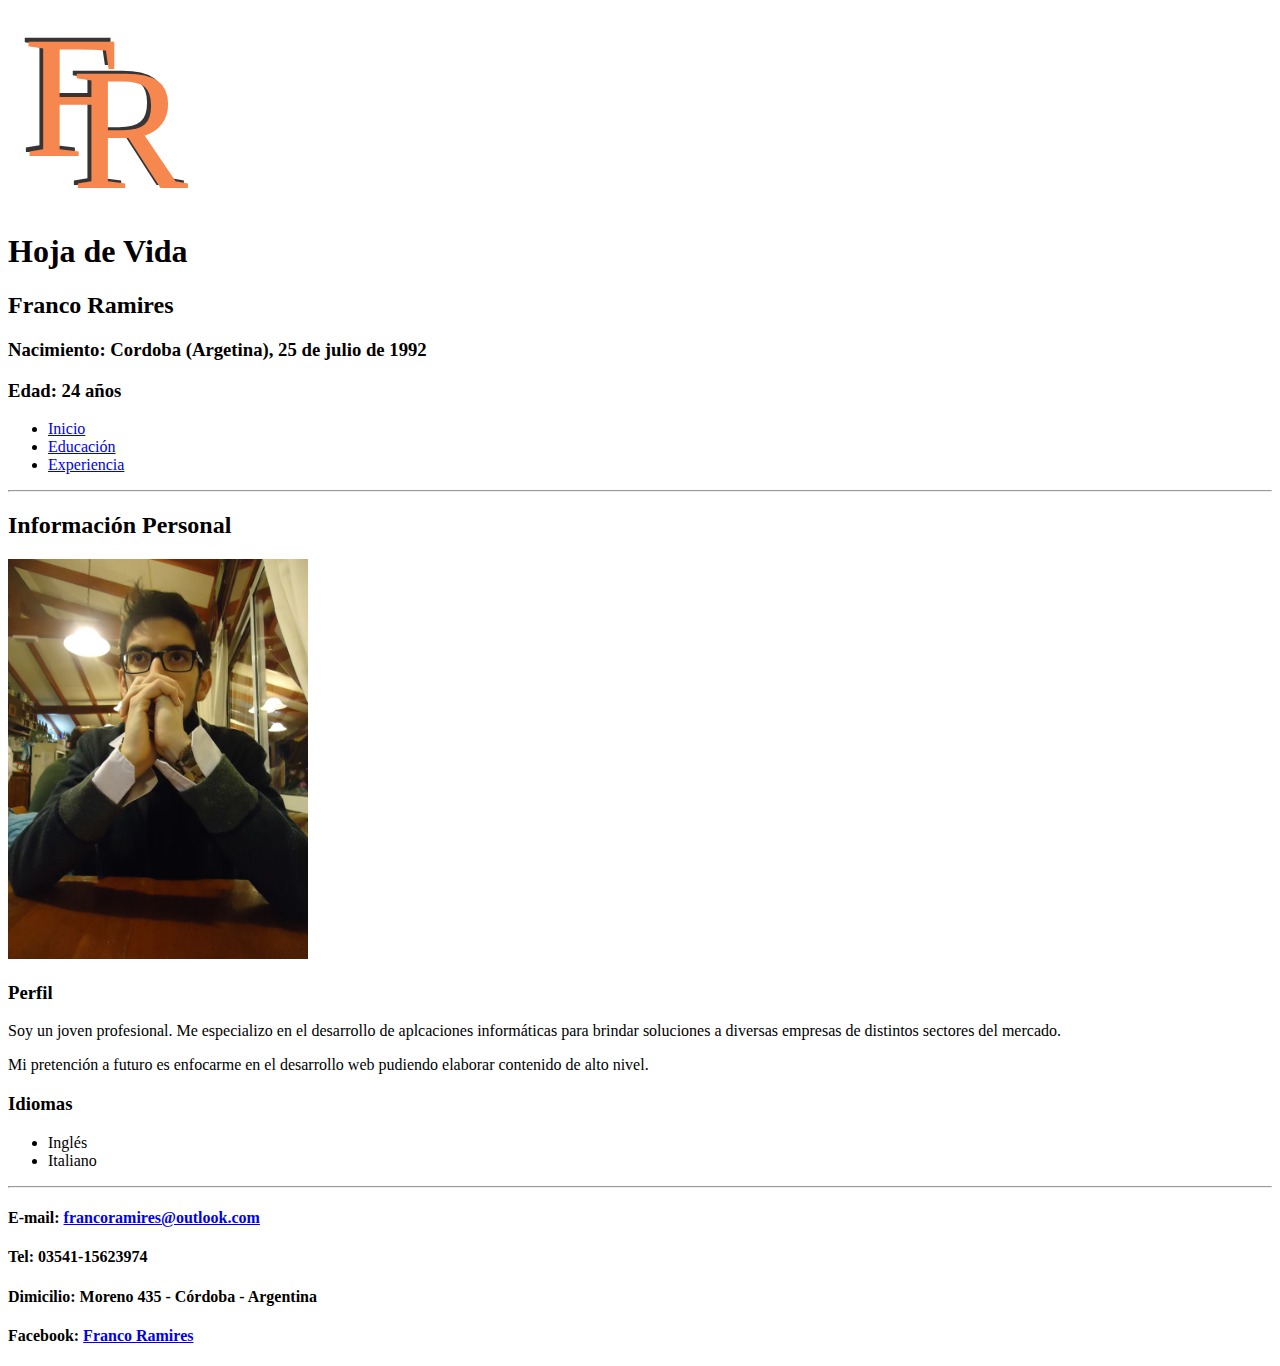
<file: Trabajo final 1/index.html>
<!doctype html>
<html>
<head>
    <meta charset="utf-8">
    <title>Inicio</title>
</head>

<body>
    <header>
    	<img src="images/logo.svg" alt="" width="200" name="logo" title="logo">
    	<h1>Hoja de Vida</h1>
     	<h2>Franco Ramires</h2>
        <h3>Nacimiento: Cordoba (Argetina), 25 de julio de 1992</h3>
        <h3>Edad: 24 años</h3>
    </header>
    <nav>
        <ul>
            <li><a href="index.html">Inicio</a></li>
            <li><a href="educacion.html">Educación</a></li>
            <li><a href="experiencia.html">Experiencia</a></li>
        </ul>
    </nav>
    <hr/>
    <section>
    	<h2>Información Personal</h2>
        <img src="images/foto.jpg" alt="" width="300" name="foto" title="foto">
        <h3>Perfil</h3>
        <p>Soy un joven profesional. Me especializo en el desarrollo de aplcaciones informáticas para brindar soluciones a diversas empresas de distintos sectores del mercado.</p>
        <p>Mi pretención a futuro es enfocarme en el desarrollo web pudiendo elaborar contenido de alto nivel.</p>
        <h3>Idiomas</h3>
        <ul>
            <li>Inglés</li>
            <li>Italiano</li>
        </ul>
   	</section>
    <hr/>
    <footer>
        <h4>E-mail: <a href="mailto:francoramires@outlook.com">francoramires@outlook.com</a></h4>
        <h4>Tel: 03541-15623974</h4>
        <h4>Dimicilio: Moreno 435 - Córdoba - Argentina</h4>
        <h4>Facebook: <a href="https://www.facebook.com/Francoramires">Franco Ramires</a></h4>
   	</footer>
</body>
</html>
</file>
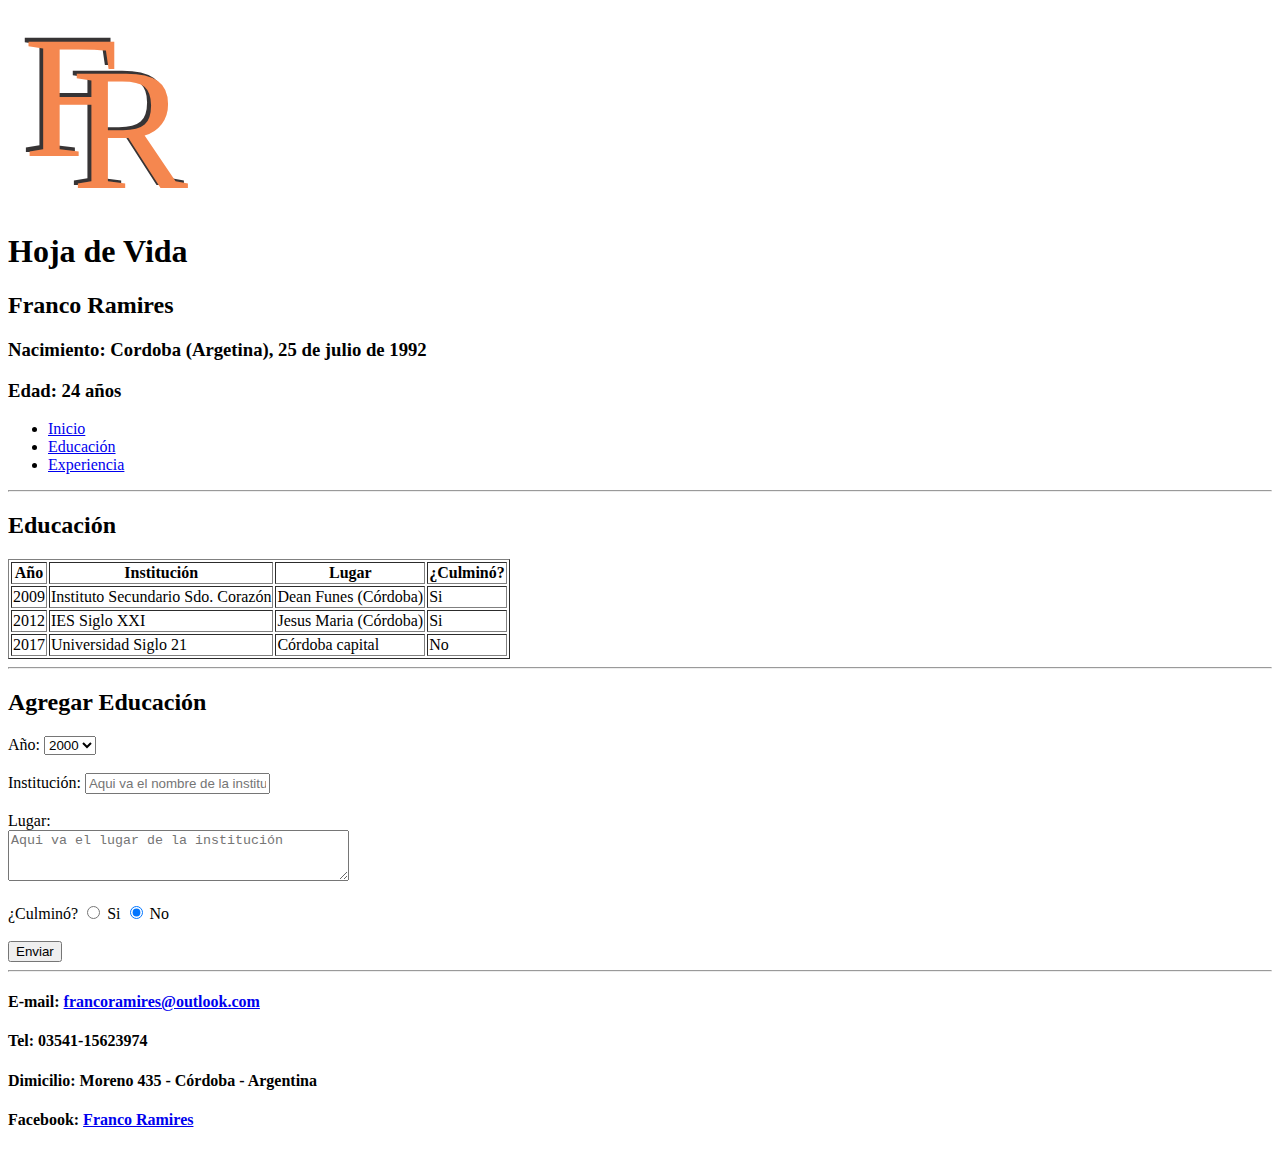
<file: Trabajo final 1/educacion.html>
<!doctype html>
<html>
<head>
    <meta charset="utf-8">
    <title>Inicio</title>
</head>

<body>
    <header>
    	<img src="images/logo.svg" alt="" width="200" name="logo" title="logo">
    	<h1>Hoja de Vida</h1>
     	<h2>Franco Ramires</h2>
        <h3>Nacimiento: Cordoba (Argetina), 25 de julio de 1992</h3>
        <h3>Edad: 24 años</h3>
    </header>
    <nav>
        <ul>
            <li><a href="index.html">Inicio</a></li>
            <li><a href="educacion.html">Educación</a></li>
            <li><a href="experiencia.html">Experiencia</a></li>
        </ul>
    </nav>
    <hr/>
    <section>
   		<h2>Educación</h2>
    	<table border="1">
          <thead>
              <tr>
                   <th>Año</th>
                   <th>Institución</th>
                   <th>Lugar</th>
                   <th>¿Culminó?</th>
              </tr> 
          </thead>
          <tbody>
              <tr>
                   <td>2009</td>
                   <td>Instituto Secundario Sdo. Corazón</td>
                   <td>Dean Funes (Córdoba)</td>
                   <td>Si</td>
              </tr>
              <tr>
                   <td>2012</td>
                   <td>IES Siglo XXI</td>
                   <td>Jesus Maria (Córdoba)</td>
                   <td>Si</td>
              </tr>
              <tr>
                   <td>2017</td>
                   <td>Universidad Siglo 21</td>
                   <td>Córdoba capital</td>
                   <td>No</td>
              </tr>
          </tbody>
    	</table>
        <hr />
        <h2>Agregar Educación</h2>
        <form>
        	<label for="anio">Año: </label>
        	<select>
                <option>2000</option>
                <option>2001</option>
                <option>2002</option>
                <option>2003</option>
                <option>2004</option>
                <option>2005</option>
                <option>2006</option>
                <option>2007</option>
                <option>2008</option>
                <option>2009</option>
                <option>2010</option>
                <option>2011</option>
                <option>2012</option>
                <option>2013</option>
                <option>2014</option>
                <option>2015</option>
                <option>2016</option>
                <option>2017</option>
            </select>
            <br><br>
            <label for="institucion">Institución: </label><input type="text" id="istitucion" placeholder="Aqui va el nombre de la institución" required><br><br>
            <label for="lugar">Lugar: </label> <br><textarea name="lugar" cols="40" rows="3" placeholder="Aqui va el lugar de la institución" required></textarea><br><br>
            <label for="lugar">¿Culminó? </label>
			<input type="radio" name="group1" value="si" checked> Si
            <input type="radio" name="group1" value="no" checked> No<br><br>
            <input type="submit" value="Enviar">
        </form>
   	</section>
    <hr/>
    <footer>
        <h4>E-mail: <a href="mailto:francoramires@outlook.com">francoramires@outlook.com</a></h4>
        <h4>Tel: 03541-15623974</h4>
        <h4>Dimicilio: Moreno 435 - Córdoba - Argentina</h4>
        <h4>Facebook: <a href="https://www.facebook.com/Francoramires">Franco Ramires</a></h4>
   	</footer>
</body>
</html>
</file>
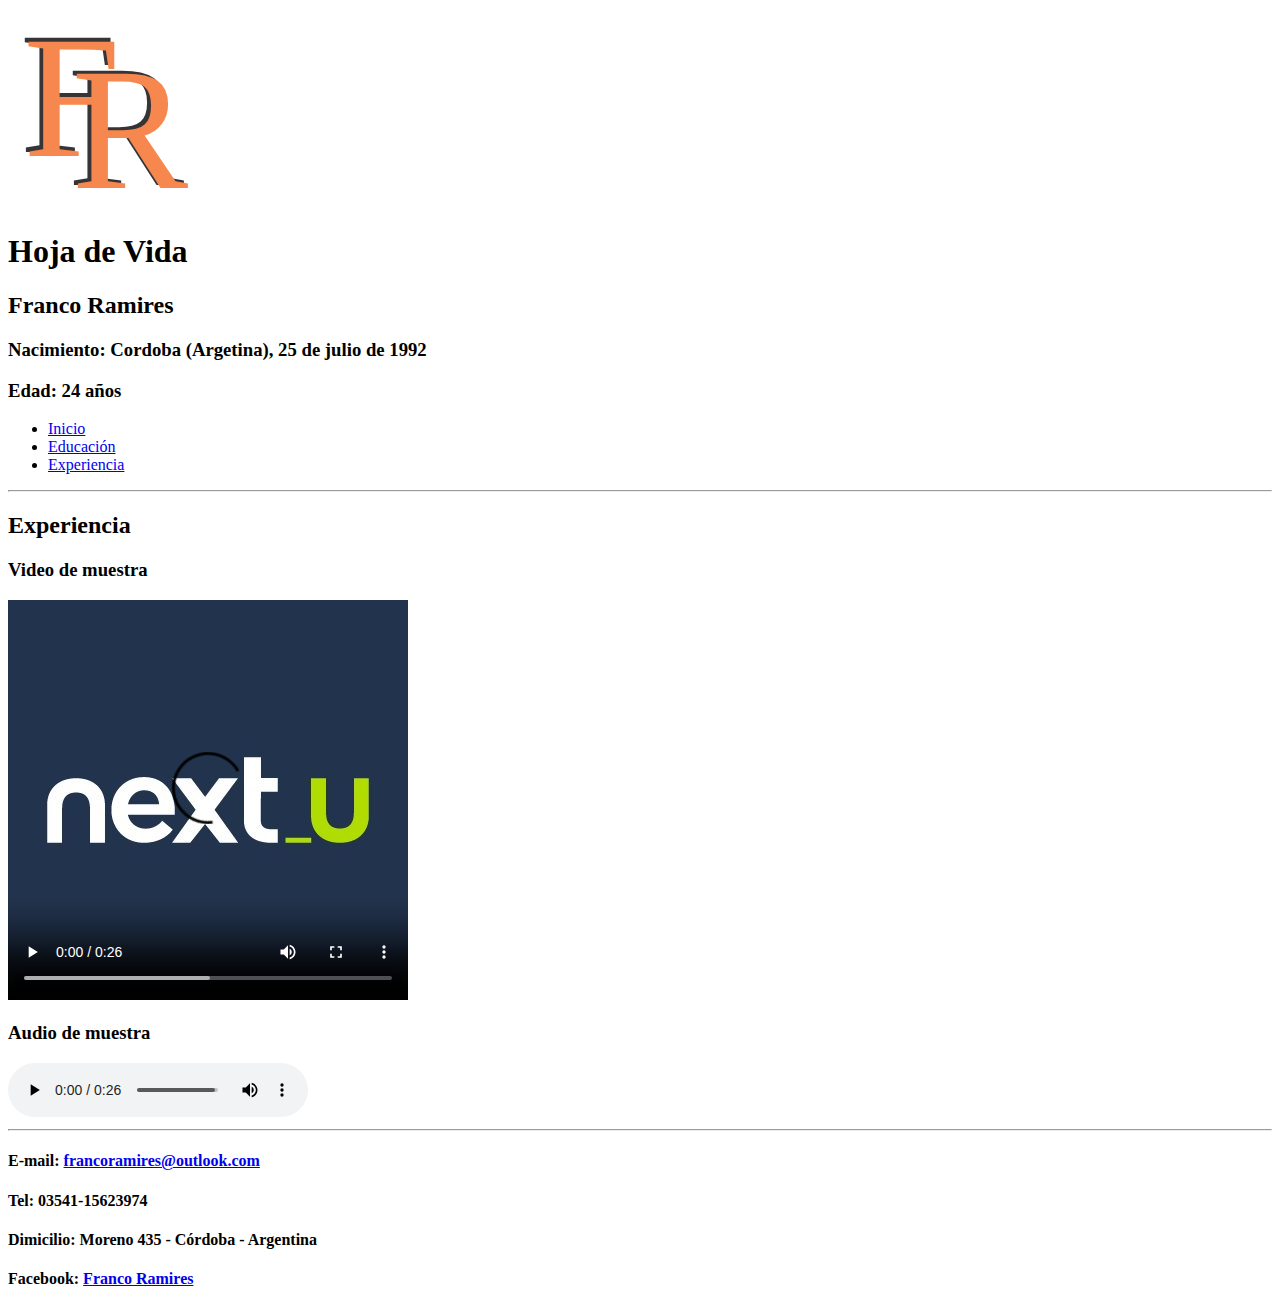
<file: Trabajo final 1/experiencia.html>
<!doctype html>
<html>
<head>
    <meta charset="utf-8">
    <title>Inicio</title>
</head>

<body>
    <header>
    	<img src="images/logo.svg" alt="" width="200" name="logo" title="logo">
    	<h1>Hoja de Vida</h1>
     	<h2>Franco Ramires</h2>
        <h3>Nacimiento: Cordoba (Argetina), 25 de julio de 1992</h3>
        <h3>Edad: 24 años</h3>
    </header>
    <nav>
        <ul>
            <li><a href="index.html">Inicio</a></li>
            <li><a href="educacion.html">Educación</a></li>
            <li><a href="experiencia.html">Experiencia</a></li>
        </ul>
    </nav>
    <hr/>
    <section>
    	<h2>Experiencia</h2>
        <h3>Video de muestra</h3>
        <video src="videos/video.mp4" controls poster="images/logonextu.jpg"></video>
        <h3>Audio de muestra</h3>
        <audio src="audios/audio.mp3" controls></audio>
    </section>
    <hr/>
    <footer>
        <h4>E-mail: <a href="mailto:francoramires@outlook.com">francoramires@outlook.com</a></h4>
        <h4>Tel: 03541-15623974</h4>
        <h4>Dimicilio: Moreno 435 - Córdoba - Argentina</h4>
        <h4>Facebook: <a href="https://www.facebook.com/Francoramires">Franco Ramires</a></h4>
   	</footer>
</body>
</html>
</file>
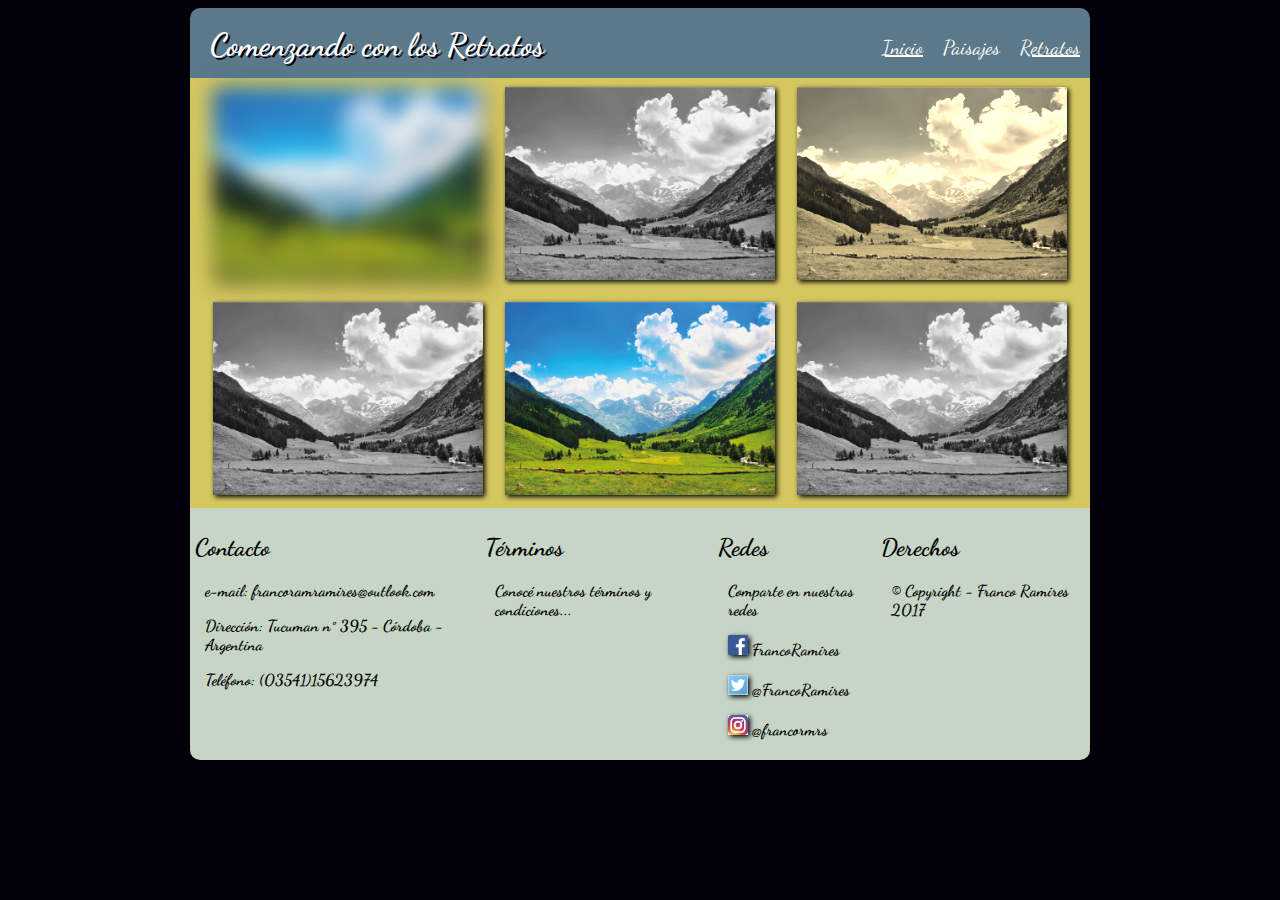
<file: Web de fotografia (Trabajo final)/paisajes.html>
<!doctype html>
<html>
    <head>
        <meta charset="utf-8">
        <title>Comenzando con los Retratos</title>
        <link type="text/css" rel="stylesheet" href="estilos.css">
        <link href="https://fonts.googleapis.com/css?family=Dancing+Script" rel="stylesheet">
    </head>
    
    <body>
    	<div id="contenido">
            <header>
                <h1>Comenzando con los Retratos</h1>
                <nav>
                    <ul>
                        <li class="inicio"><a href="index.html">Inicio</a></li>
                        <li class="paisajes"><a href="paisajes.html" style="text-decoration: none;">Paisajes</a></li>
                        <li class="retratos"><a href="retratos.html">Retratos</a></li>
                    </ul>
                </nav>             
            </header>
            
            <section class="galeria">            	
            		<img src="images/paisaje.jpg" alt="Paisaje blur" title="Paisaje blur" id="imagen1" width="100%">
                    <img src="images/paisaje.jpg" alt="Paisaje escala de grises" title="Paisaje escala de grises" id="imagen2" width="100%">
                    <img src="images/paisaje.jpg" alt="Paisaje sepia" title="Paisaje sepia" id="imagen3" width="100%">
                    <img src="images/paisaje.jpg" alt="Paisaje escala de grises" title="Paisaje escala de grises" id="imagen4" width="100%">
                    <img src="images/paisaje.jpg" alt="Paisaje original" title="Paisaje original" id="imagen5" width="100%">
                    <img src="images/paisaje.jpg" alt="Paisaje escala de grises" title="Paisaje escala de grises" id="imagen6" width="100%">                
            </section>
                               
            <footer>
            	<div class="contacto">
                	<h2>Contacto</h2>
                	<p>e-mail: <a href="mailto:francoramires@outlook.com">francoramramires@outlook.com</a></p>
                    <p>Dirección: Tucuman n° 395 - Córdoba - Argentina</p>
                    <p>Teléfono: (03541)15623974</p>
                </div>
                <div class="terminos">
                	<h2>Términos</h2>
                    <p>Conocé nuestros términos y condiciones...</p>
                </div>
                <div class="redes">
                	<h2>Redes</h2>
                    <p>Comparte en nuestras redes</p>
                    <a href="http://www.facebook.com/francoramires" target="_blank"><p><img src="images/facebook.png" width="20px" alt="facebook logo">  FrancoRamires</p></a>
                    <a href="http://www.twitter.com/francoramires" target="_blank"><p><img src="images/twitter.png" width="20px" alt="twitter logo">   @FrancoRamires</p></a>
                    <a href="http://www.instagram.com/francormrs" target="_blank"><p><img src="images/instagram.png" width="20px" alt="instagram logo">  @francormrs</p></a>
                </div>
                <div class="derechos">
                	<h2>Derechos</h2>
                    <p>© Copyright - Franco Ramires 2017</p>
                </div>
            </footer>
        </div>
    </body>
</html>
</file>
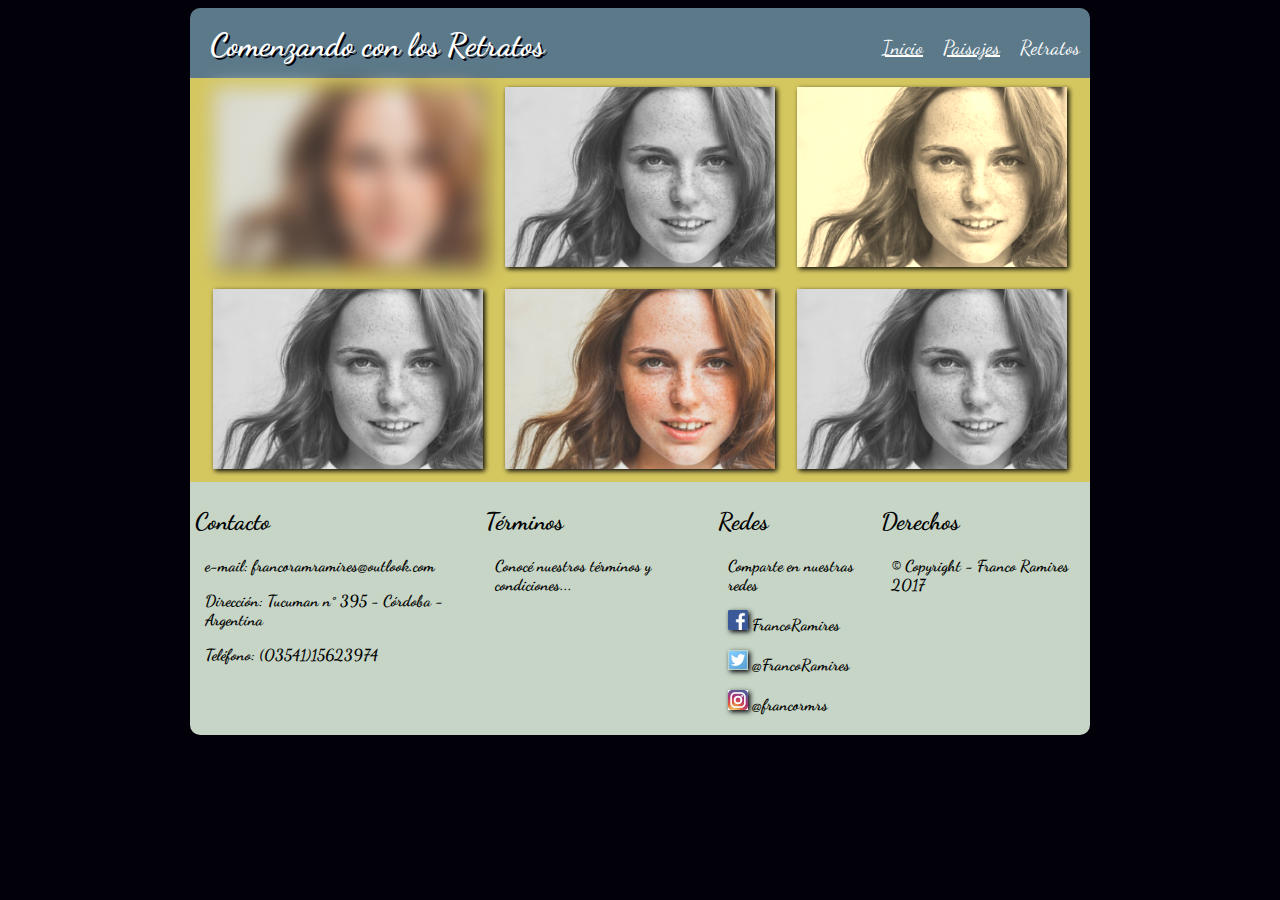
<file: Web de fotografia (Trabajo final)/retratos.html>
<!doctype html>
<html>
    <head>
        <meta charset="utf-8">
        <title>Comenzando con los Retratos</title>
        <link type="text/css" rel="stylesheet" href="estilos.css">
        <link href="https://fonts.googleapis.com/css?family=Dancing+Script" rel="stylesheet">
    </head>
    
    <body>
    	<div id="contenido">
            <header>
                <h1>Comenzando con los Retratos</h1>
                <nav>
                    <ul>
                        <li class="inicio"><a href="index.html">Inicio</a></li>
                        <li class="paisajes"><a href="paisajes.html">Paisajes</a></li>
                        <li class="retratos"><a href="retratos.html" style="text-decoration: none;">Retratos</a></li>
                    </ul>
                </nav>             
            </header>
            
            <section class="galeria">            	
            		<img src="images/retrato.jpg" alt="Retrato blur" title="Retrato blur" id="imagen1" width="90%">
                    <img src="images/retrato.jpg" alt="Retrato escala de grises" title="Retrato escala de grises" id="imagen2" width="90%">                
            		<img src="images/retrato.jpg" alt="Retrato sepia" title="Retrato sepia" id="imagen3" width="90">
                    <img src="images/retrato.jpg" alt="Retrato escala de grises" title="Retrato escala de grises" id="imagen4" width="90%">               
            		<img src="images/retrato.jpg" alt="Retrato original" title="Retrato original" id="imagen5" width="90%">
                    <img src="images/retrato.jpg" alt="Retrato escala de grises" title="Retrato escala de grises" id="imagen6" width="90%">
            </section>
                               
            <footer>
            	<div class="contacto">
                	<h2>Contacto</h2>
                	<p>e-mail: <a href="mailto:francoramires@outlook.com">francoramramires@outlook.com</a></p>
                    <p>Dirección: Tucuman n° 395 - Córdoba - Argentina</p>
                    <p>Teléfono: (03541)15623974</p>
                </div>
                <div class="terminos">
                	<h2>Términos</h2>
                    <p>Conocé nuestros términos y condiciones...</p>
                </div>
                <div class="redes">
                	<h2>Redes</h2>
                    <p>Comparte en nuestras redes</p>
                    <a href="http://www.facebook.com/francoramires" target="_blank"><p><img src="images/facebook.png" width="20px" alt="facebook logo">  FrancoRamires</p></a>
                    <a href="http://www.twitter.com/francoramires" target="_blank"><p><img src="images/twitter.png" width="20px" alt="twitter logo">   @FrancoRamires</p></a>
                    <a href="http://www.instagram.com/francormrs" target="_blank"><p><img src="images/instagram.png" width="20px" alt="instagram logo">  @francormrs</p></a>
                </div>
                <div class="derechos">
                	<h2>Derechos</h2>
                    <p>© Copyright - Franco Ramires 2017</p>
                </div>
            </footer>
        </div>
    </body>
</html>
</file>
<file: Web de fotografia (Trabajo final)/estilos.css>
@charset "utf-8";
/* CSS Document */


body {
	font-family:Dancing Script;
	background-color: #02010a;
}

#contenido {
	margin: 0 auto;
	min-width:400px;
}

@media (max-width: 900px){ /*movil*/
	#contenido {
	width: 100%;
	}
	.imagen-secundaria {
	flex-direction:column;
	}
	footer{
	flex-direction:column;
	}
	header {
	text-align:center;
	float:inherit; 
	}
	header h1 {
	text-align:center;
	}
	header nav  {
	margin: 0 auto;
    width: 100%;
    text-align: center;
	}
	header nav ul {
	margin: 0;
	padding: 0;
	display: inline-block;
	}
	.galeria img {
	width: 90%;
	margin: 1%;
	}
}

@media (min-width: 900px){ /*desktop*/
	#contenido {
	width: 900px;
	}
	.imagen-secundaria {
	flex-direction:row;
	}
	footer{
	flex-direction:row;
	}
	header {
	height:70px;
	}
	header h1 {
	text-align:left;
	float:left; 
	}
	header nav ul {
	float:right;
	}
	.galeria img {
	width: 30%;
	margin: 1%;
	}
}

header {
	background-color: #5b7989;
	color:#fff;
	border-radius: 10px 10px 0px 0px;
	width: 100%;
	animation: header 1s;
}

header h1 {
	text-shadow: 2px 2px #02010a;
	padding-top:2%;
	padding-left: 20px;
	margin: 0px;
}

header nav ul {
	list-style: none;
	background-color: #5b7989;
	margin-top: 2%;
	margin-bottom: 0px;
}

header nav ul li {
	padding: 10px;
	float:left;
}

header nav ul li a{
	font-size: 20px;
	vertical-align:middle;
	color:#fff;
}

.imagen-central {
	background-color: #82c3a6;
	width: 100%;
	vertical-align:middle;
	text-align:center;
}

img {
	box-shadow: 2px 2px 5px #02010a;
	-webkit-box-shadow: 2px 2px 5px #02010a;
    -moz-box-shadow: 2px 2px 5px #02010a;
}
#molino{
	width: 70%;
	margin: 2%;
}

.galeria {
	background-color: #d5c75f;
	border: 1px;
	width: 100%;
	text-align:center;
	margin: 0 auto;
	display:block;
}

.imagen-secundaria {
	background-color: #d5c75f;
	border: 1px;
	width: 100%;
	vertical-align:middle;
	display: flex;
	text-align:center;
	margin: 0 auto;
}

#paisaje img {
	width: 70%;
	margin: 2%;
	transition-property: box-shadow border;
	transition-duration: 0.5s;
}

#paisaje img:hover {
	transform:rotate(10deg);
	box-shadow:2px 2px 5px #82c3a6;
	border: solid 2px black;
}

#retrato img {
	width: 70%;
	margin: 2%;
	transition-property: box-shadow border;
	transition-duration: 0.5s;
}

#retrato img:hover {
	transform: translate(20px,-5px);
	box-shadow:2px 2px 5px #82c3a6;
	border: solid 2px black;
}

.imagen-secundaria a {
	color: #000000;
}

footer {
	background-color:#C6d5c5;
	border-radius: 0px 0px 10px 10px;
	display: flex;
	width:100%;
}

footer div{
	padding:5px;
}

footer div a{
	color:#000000; 
	text-decoration: none;
}

footer p {
	font-size:16px;
	font-weight:bold;
	margin-left:10px;
}

@-webkit-keyframes header {
	0% {
		margin-top: 150%;
	}
	60% {
		margin-top: -5%;
	}
	100% {
		margin-top: 0%;
	}
}

#imagen1 {
-webkit-filter: blur(10px);
filter: blur(10px);
}

#imagen2 {
-webkit-filter: grayscale(100%);
filter: grayscale(100%);
}

#imagen3 {
-webkit-filter: sepia(90%);
filter: sepia(90%);
}

#imagen4 {
-webkit-filter: grayscale(100%);
filter: grayscale(100%);
}

#imagen6 {
-webkit-filter: grayscale(100%);
filter: grayscale(100%);
}
</file>
